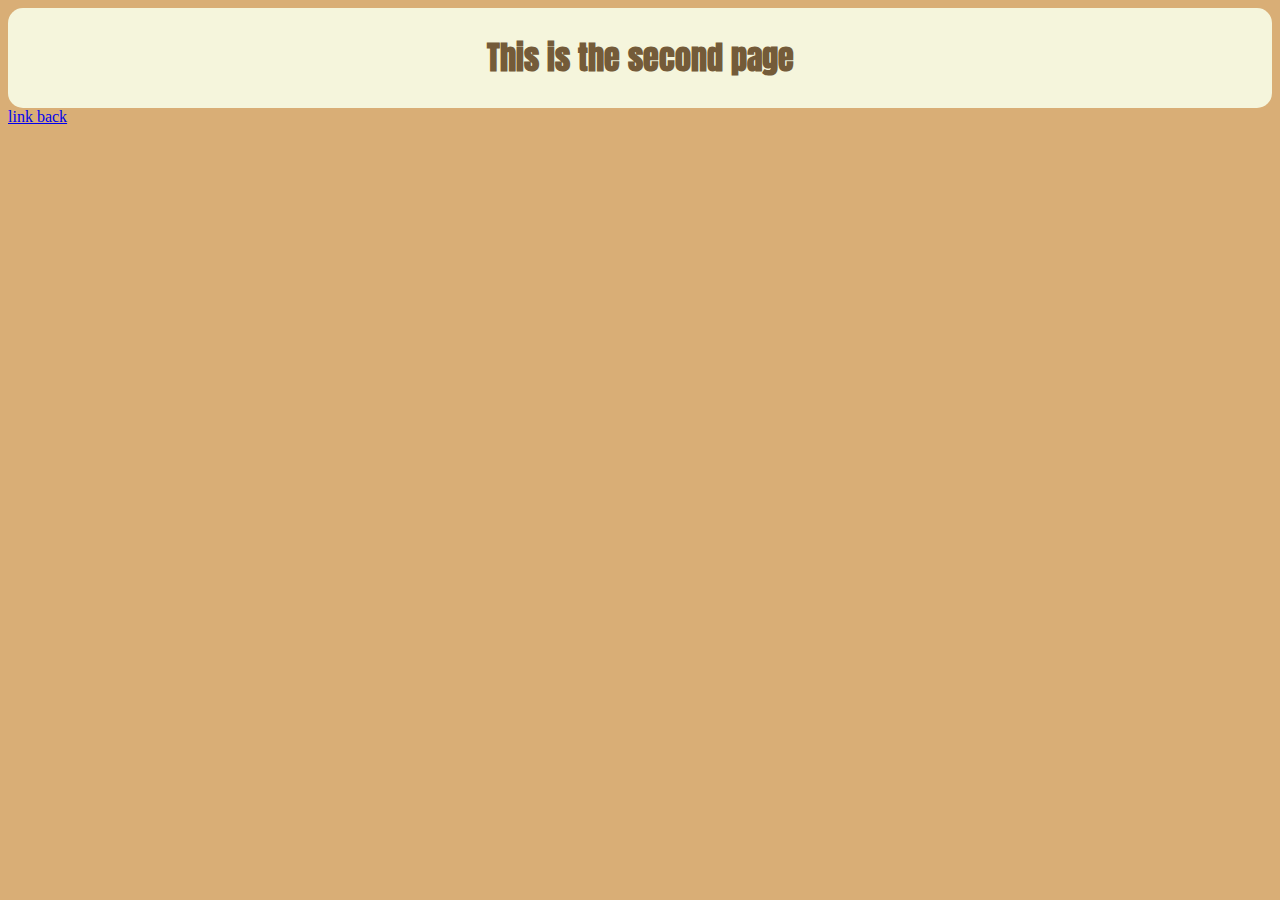
<file: page.html>
<!DOCTYPE html>
<html lang="en">
<head>
    <link rel="stylesheet" href=page.css>
    <meta charset="UTF-8">
    <meta name="viewport" content="width=device-width, initial-scale=1.0">
    <title>Second page</title>
</head>
<body>
    <div class="div-title2">
    <h1>This is the second page</h1>
    </div>

    <a href="index.html">link back</a>
</body>
</html>
</file>
